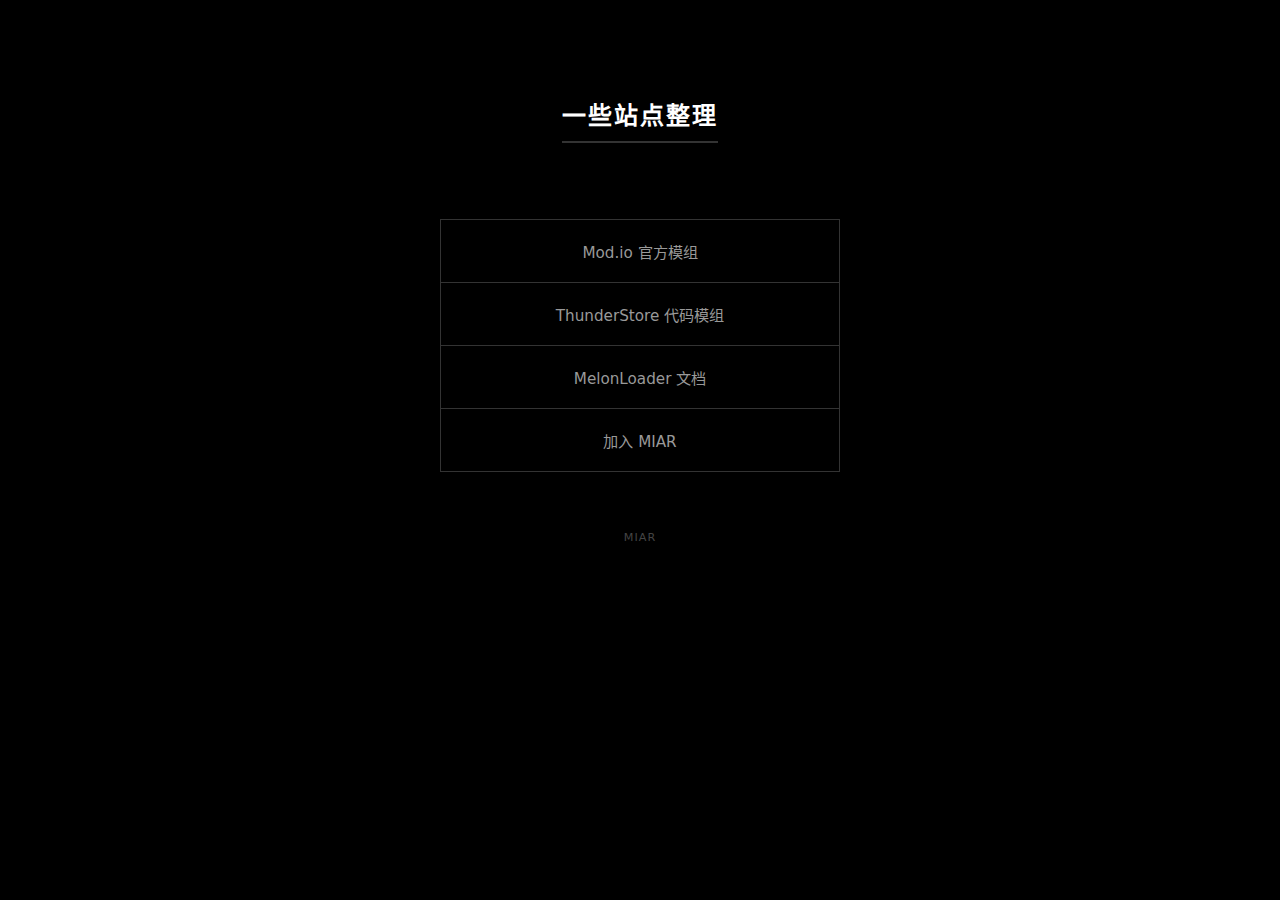
<file: resources/index.html>
<!DOCTYPE html>
<html lang="zh-CN">
<head>
    <meta charset="UTF-8">
    <meta name="viewport" content="width=device-width, initial-scale=1.0">
    <link rel="stylesheet" href="style.css">
    <link rel="icon" type="image/png" sizes="64x64" href="https://avatars.githubusercontent.com/u/188487797">
    <title>一些资源</title>
</head>
<body>

    <header>
        <h1>一些站点整理</h1>
    </header>

    <div class="container">
        <a href="https://mod.io/g/bonelab" class="link-item">Mod.io 官方模组</a>
        <a href="https://new.thunderstore.io/c/bonelab/" class="link-item">ThunderStore 代码模组</a>
        <a href="https://melonwiki.xyz/" class="link-item">MelonLoader 文档</a>
        <a href="https://qm.qq.com/q/q9ZTy7J7R6" class="link-item">加入 MIAR</a>
    </div>

    <footer>
        MIAR
    </footer>

</body>
</html>
</file>
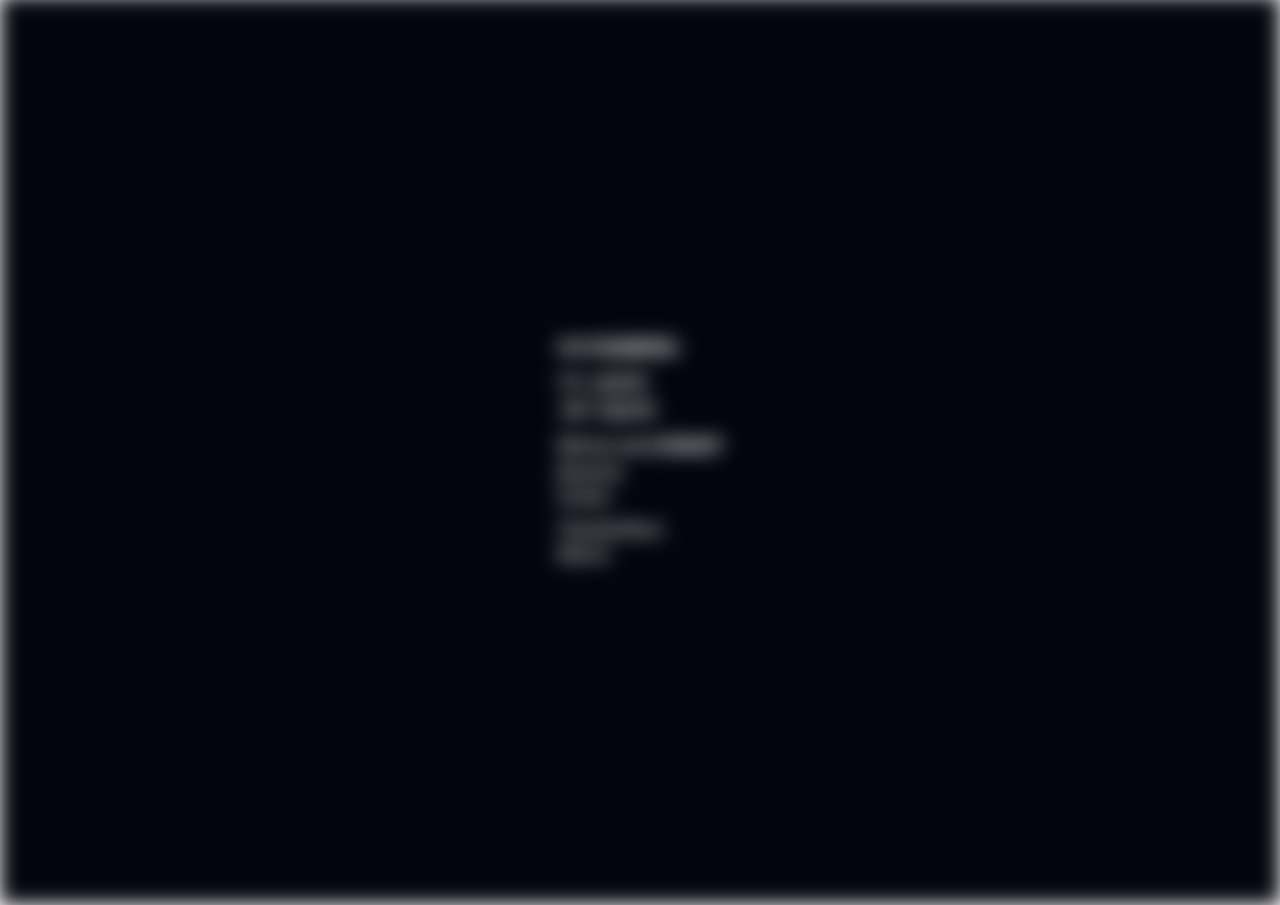
<file: tools/index.html>
<!DOCTYPE html>
<html lang="zh">
<head>
    <meta charset="UTF-8">
    <meta name="viewport" content="width=device-width, initial-scale=1.0">
    <title>MIAR资源整理站</title>
    <link rel="stylesheet" href="index.css">
    <link rel="icon" type="image/png" sizes="64x64" href="https://avatars.githubusercontent.com/u/188487797">
</head>
<body>
    <div class="main">
        <div class="selections">
            <div class="selection-button">
                <a>MIAR资源整理站</a>
            </div>
            <div class="selection-button">
                <a></a>
            </div>
            <div class="selection-button">
                <a href="https://aka.ms/vs/16/release/vc_redist.x64.exe">VC++运行时</a>
            </div>
            <div class="selection-button">
                <a href="https://download.visualstudio.microsoft.com/download/pr/7887ade5-0f62-4bed-9d5c-f0e3b109b709/33fb9df0a230e8b3c74394580de26b2b/aspnetcore-runtime-6.0.36-win-x64.zip">.NET 6运行时</a>
            </div>
            <div class="selection-button">
                <a></a>
            </div>
            <div class="selection-button">
                <a href="https://github.com/LavaGang/MelonLoader.Installer/releases/latest/download/MelonLoader.Installer.exe">MelonLoader安装程序</a>
            </div>
            <div class="selection-button">
                <a href="https://thunderstore.io/c/bonelab/p/gnonme/BoneLib/">BoneLib</a>
            </div>
            <div class="selection-button">
                <a href="https://thunderstore.io/c/bonelab/p/Lakatrazz/Fusion/">Fusion</a>
            </div>
            <div class="selection-button">
                <a></a>
            </div>
            <div class="selection-button">
                <a href="https://thunderstore.io/c/bonelab/">ThunderStore</a>
            </div>
            <div class="selection-button">
                <a href="https://mod.io/g/bonelab/">Mod.io</a>
            </div>

        </div>
    </div>
</body>
</html>
</file>
<file: resources/style.css>
/* 样式：54minimize，由Gemini设计 */
body {
    font-family: "Inter", -apple-system, system-ui, sans-serif;
    background-color: #000;
    color: #fff;
    margin: 0;
    display: flex;
    flex-direction: column;
    align-items: center;
    padding: 80px 20px;
}

header {
    text-align: center;
    margin-bottom: 60px;
}

h1 {
    font-size: 1.5rem;
    letter-spacing: 2px;
    text-transform: uppercase;
    border-bottom: 2px solid #333;
    padding-bottom: 10px;
}

.container {
    width: 100%;
    max-width: 400px;
}

.link-item {
    display: block;
    text-decoration: none;
    color: #999;
    padding: 20px;
    margin-bottom: -1px;
    border: 1px solid #333;
    text-align: center;
    transition: all 0.2s ease;
    font-size: 0.95rem;
}

.link-item:hover {
    background-color: #fff;
    color: #000;
    border-color: #fff;
    z-index: 1;
}

footer {
    margin-top: 60px;
    font-size: 0.7rem;
    color: #444;
    letter-spacing: 1px;
}
</file>
<file: tools/index.css>
body {
    overflow: hidden;
    background-image: url(https://static.wikia.nocookie.net/boneworks/images/2/2e/Bonelab_billboard.png);
    font-weight: bold;
    font-family: 'Harmony OS Sans SC', Consolas, sans-serif;
}

.main {
    animation: body-load forwards 2s cubic-bezier(0.16, 1, 0.3, 1);

    filter: blur(10px);
    position: absolute;
    overflow: hidden;

    width: 100%;
    height: 101%;

    top: 50%;
    left: 50%;
    transform: translate(-50%, -50%);
    background-color: rgb(2, 5, 14);

    display: flex;
    gap: 2rem;
    align-items: center;
    justify-content: center;
}

.logo > p {
    margin: auto;
    font-family: "Harmony OS Sans SC";
    font-size: 3.5rem;
    color: white;
    filter:drop-shadow(0 0 0.1rem red);
    user-select: none;
    text-align: right;
}

.selections {
    z-index: 10;
    display: flex;
    flex-direction: column;
    gap: 5px;
}

.selection-button {
    z-index: 10;
    border-radius: 10px;
    padding: 1px 1.5rem;
    
    mask-image: linear-gradient(white, white);
}

.selection-button > a {
    margin: auto;
    color: white;

    text-align: center;

    text-decoration: none;
    user-select: none;
}

.selection-button > a:hover {
    color: gray;
}

@keyframes body-load {
    from {
        filter: blur(10px);
        opacity: 0%;
    }
    to {
        filter: blur(0px);
        opacity: 100%
    }
}
</file>
